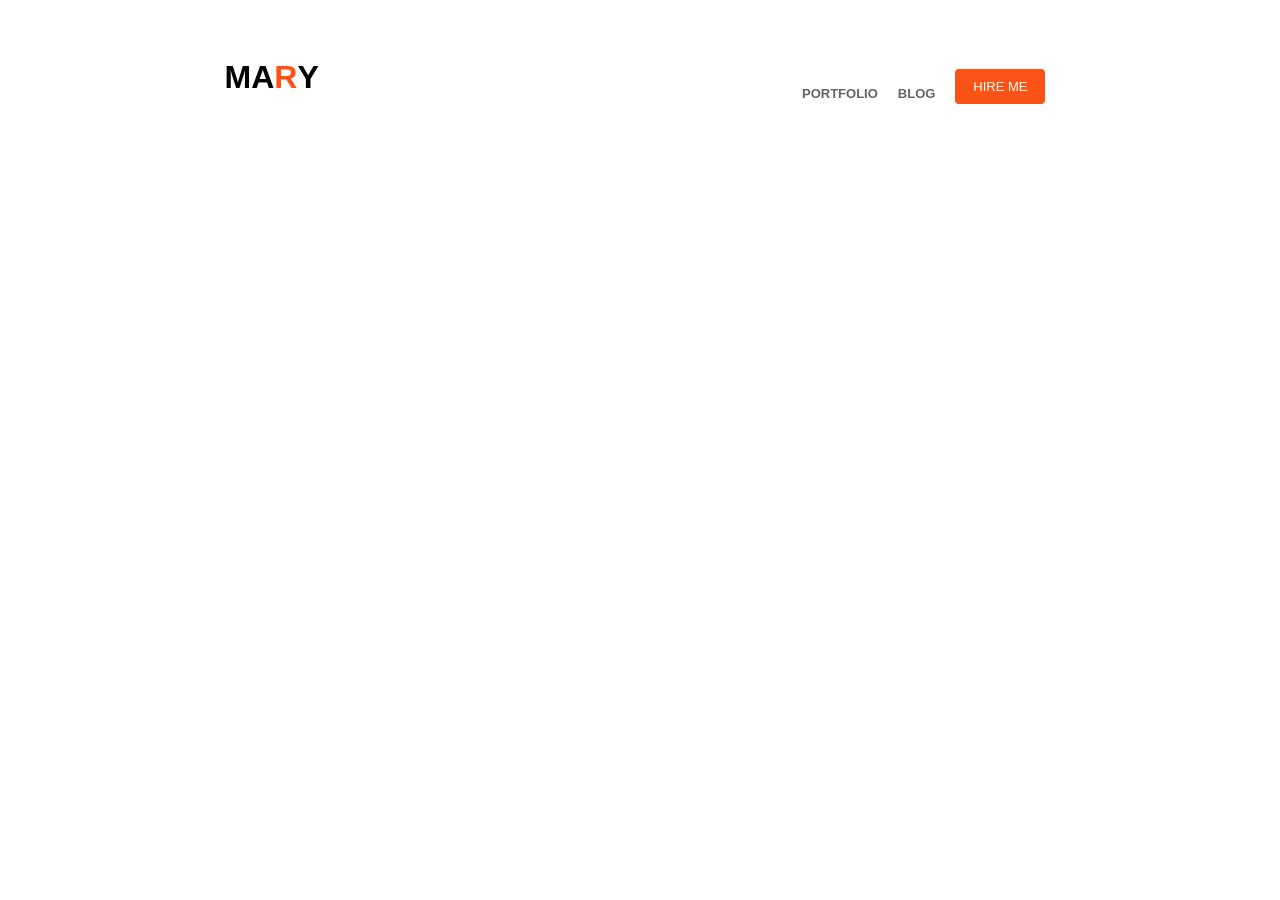
<file: styles/index.html>
<!DOCTYPE html>
<html lang="en">

<head>
    <meta charset="UTF-8">
    <meta name="viewport" content="width=device-width, initial-scale=1.0">
    <title>web dev portfolio</title>
    <link rel="stylesheet" href="portfolio.css">
</head>
<header>
    <nav class="container">
        <h2>MA<span class="orng">R</span>Y</h2>
        <ul>
            <h4 class="port">PORTFOLIO</h4>
            <h4 class="vlog">BLOG</h4>
            <a class="hm" href=""><button class="btn">HIRE ME</button></a>

        </ul>
    </nav>
    <span>
      
    </span>

</header>

<body>

</body>

</html>
</file>
<file: styles/portfolio.css>
/*shared styles*/
h2, ul{
font-family: "Open Sans", sans-serif;
display: flex;
margin:4%;
justify-content: center;
}
/***navberstyles*/
.btn{
    background-color:rgba(253, 77, 13, 0.959) ;
    border:0;
    border-radius: 4px;
    width: 90px; 
    padding: 10px;
    color: white;
    font-size: small;
    cursor: pointer;
}
h4{
    font-size: small;
    opacity: 60%;
    
}
.orng{
    color:rgba(253, 77, 13, 0.959) ;
}
.container{
    display: flex;
    justify-content:space-around;
}
.port,
.vlog,
.hm{
    padding: 10px;

}
h2{
    font-size: xx-large;
}
.dev{
   
    
}
</file>
